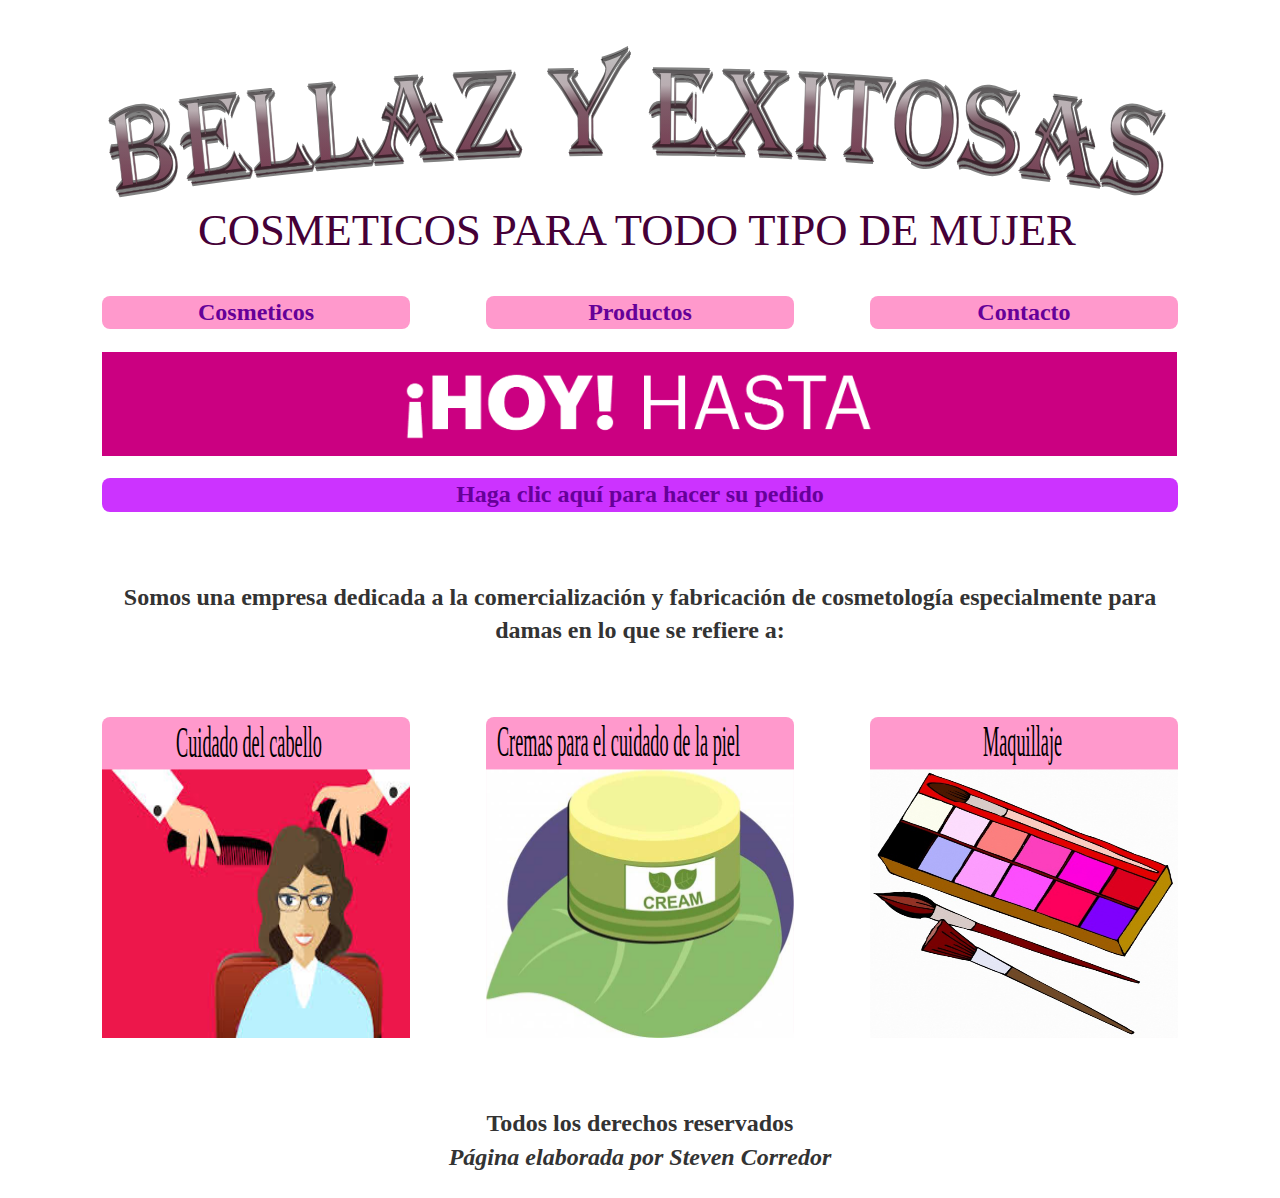
<file: Index.html>
<!doctype html>
<!--[if lt IE 7]> <html class="ie6 oldie"> <![endif]-->
<!--[if IE 7]>    <html class="ie7 oldie"> <![endif]-->
<!--[if IE 8]>    <html class="ie8 oldie"> <![endif]-->
<!--[if gt IE 8]><!-->
<html class="">
<!--<![endif]-->
<head>
<meta charset="utf-8">
<meta name="viewport" content="width=device-width, initial-scale=1">
<title>Cosmeticos</title>
<link href="boilerplate.css" rel="stylesheet" type="text/css">
<link href="estilos.css" rel="stylesheet" type="text/css">
<style type="text/css">
a:link {
    color: #609;
    text-decoration: none;
}
a:hover {
    color: #609;
    text-decoration: underline;
}
a:active {
    color: #609;
    text-decoration: none;
}
a:visited {
    text-decoration: none;
}
</style>
<!-- 
To learn more about the conditional comments around the html tags at the top of the file:
paulirish.com/2008/conditional-stylesheets-vs-css-hacks-answer-neither/

Do the following if you're using your customized build of modernizr (http://www.modernizr.com/):
* insert the link to your js here
* remove the link below to the html5shiv
* add the "no-js" class to the html tags at the top
* you can also remove the link to respond.min.js if you included the MQ Polyfill in your modernizr build 
-->
<!--[if lt IE 9]>
<script src="//html5shiv.googlecode.com/svn/trunk/html5.js"></script>
<![endif]-->
<script src="respond.min.js"></script>
<!--The following script tag downloads a font from the Adobe Edge Web Fonts server for use within the web page. We recommend that you do not modify it.--><script>var __adobewebfontsappname__="dreamweaver"</script><script src="http://use.edgefonts.net/allan:n7:default;volkhov:n7:default.js" type="text/javascript"></script>
</head>
<body>

<div class="gridContainer clearfix">

   <header id="encabezado" class="fluid"><img src="Imagenes/Logo-01.svg"  alt="Logo"/></header>
   
   <nav id="navegacion" class="fluid"> <ul id="menu" class="fluid fluidList"><li class="fluid elemento_menu zeroMargin_tablet zeroMargin_desktop"><a href="Index.html.html" target="_self">Cosmeticos</a></li><li class="fluid elemento_menu"><a href="Productos.html" target="_self">Productos</a></li> <li class="fluid elemento_menu"><a href="Contacto.html" target="_self">Contacto</a></li>  </ul> </nav>
   
   <article id="blanco" class="fluid">.</article>
   
   <article id="banner" class="fluid"><img src="Imagenes/Banner.gif"  alt="banner_descuento"/></article>
   
   <article id="blanco" class="fluid">.</article>
   
   <nav id="haga_pedido" class="fluid"> <ul id="enlace_pedido" class="fluid fluidList">  <li id="pedido" class="fluid"><a href="Contacto.html#Datos_pedido">Haga clic aquí para hacer su pedido</a></li> </ul> </nav></article>
  
   <article id="blanco" class="fluid">.</article>
   <article id="blanco" class="fluid">.</article>

   <article id="lineas_productos" class="fluid"><p id="bienvenida" class="fluid">Somos una empresa dedicada a la comercialización y fabricación de cosmetología especialmente para damas en lo que se refiere a:</p></article>
  
   <article id="blanco" class="fluid">.</article>
   <article id="blanco" class="fluid">.</article>

    <nav id="tipos_productos" class="fluid"> <ul id="lineas" class="fluid fluidList">  <li class="fluid elemento_menu zeroMargin_tablet zeroMargin_desktop"><a href="Productos.html#Linea_cuidado_cabello"><img src="Imagenes/Cabello.svg" alt="Cabello"/></a></li><li class="fluid elemento_menu"><a href="Productos.html#Linea_cremas"><img src="Imagenes/Manos.svg" alt="Manos"/></a></li><li class="fluid elemento_menu"><a href="Productos.html#Linea_maquillaje"><img src="Imagenes/Ojos.svg" alt="Ojos"/></a></li> </ul> </nav>
   
   <article id="blanco" class="fluid">.</article>
   <article id="blanco" class="fluid">.</article>

   <article id="lineas_productos" class="fluid"><p id="bienvenida" class="fluid">Todos los derechos reservados<br><em>Página elaborada por Steven Corredor</em></p></article>
    
</div>
</body>
</html>
</file>
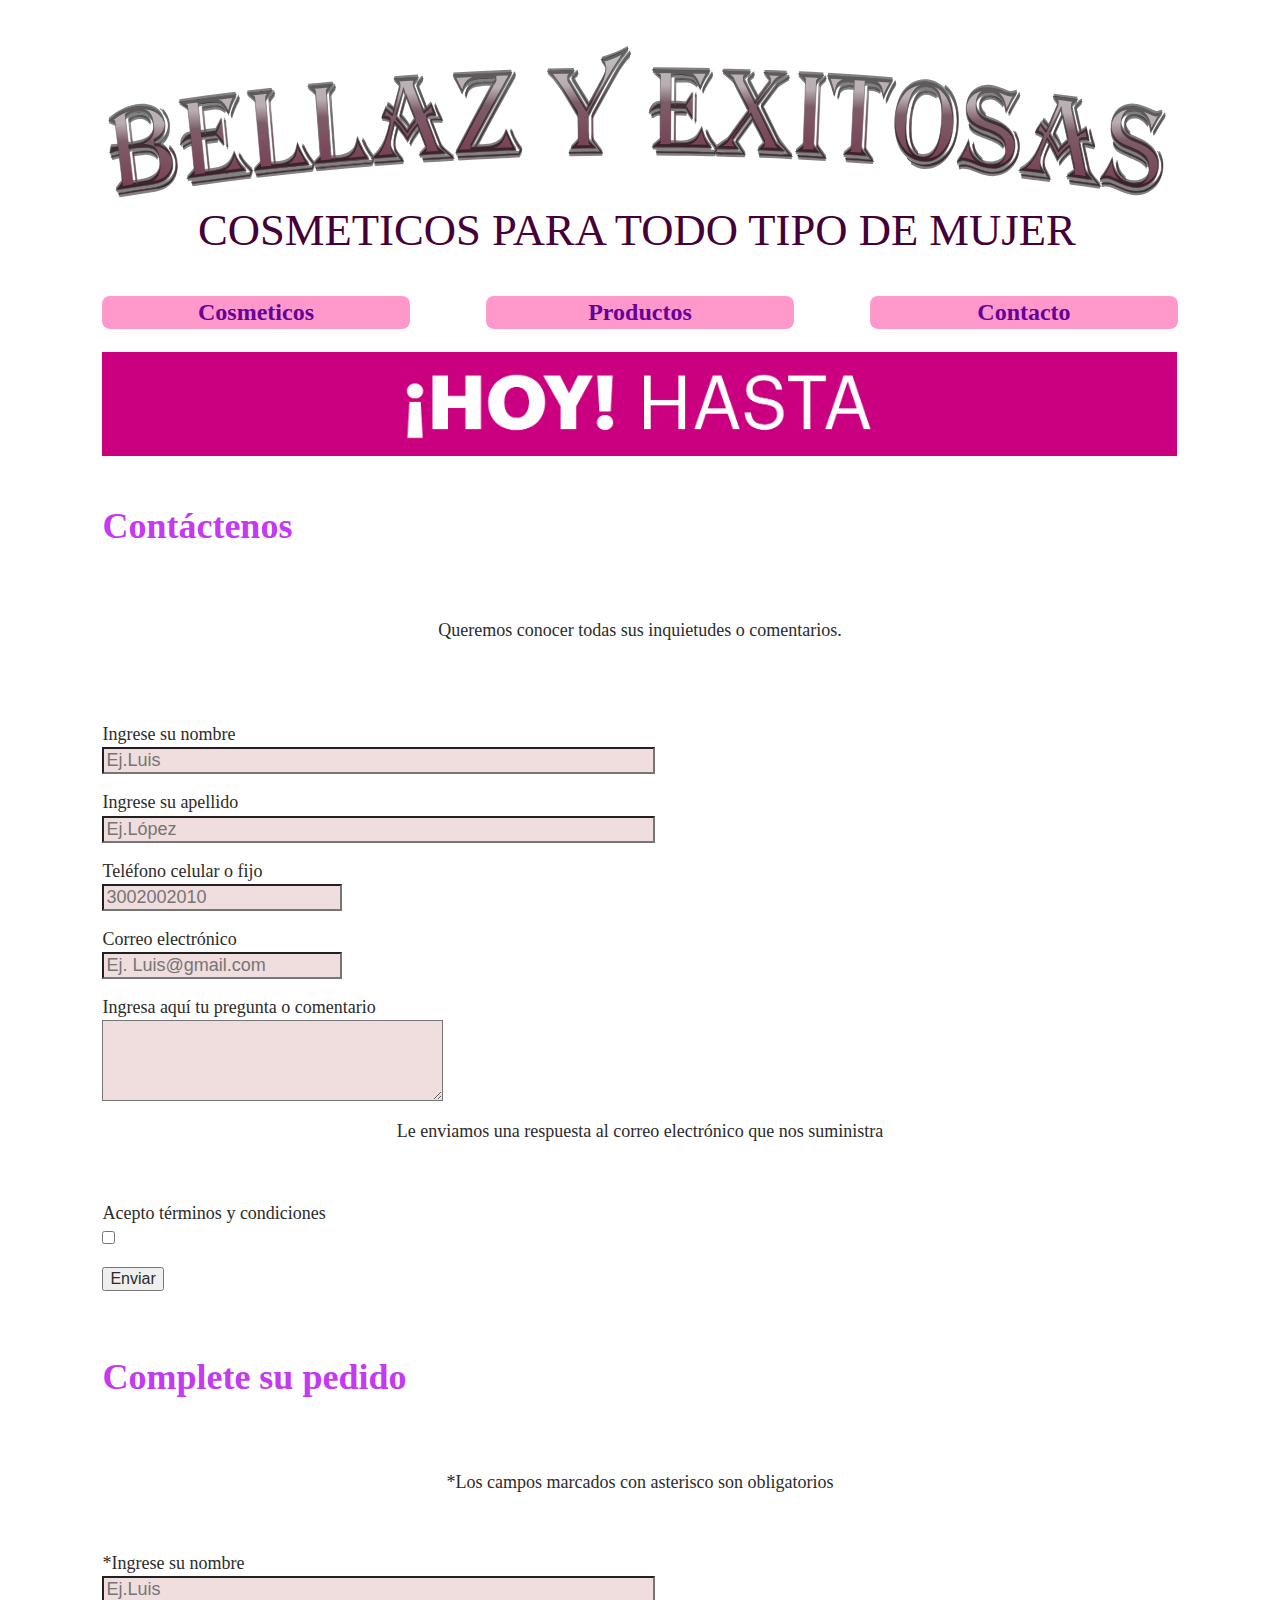
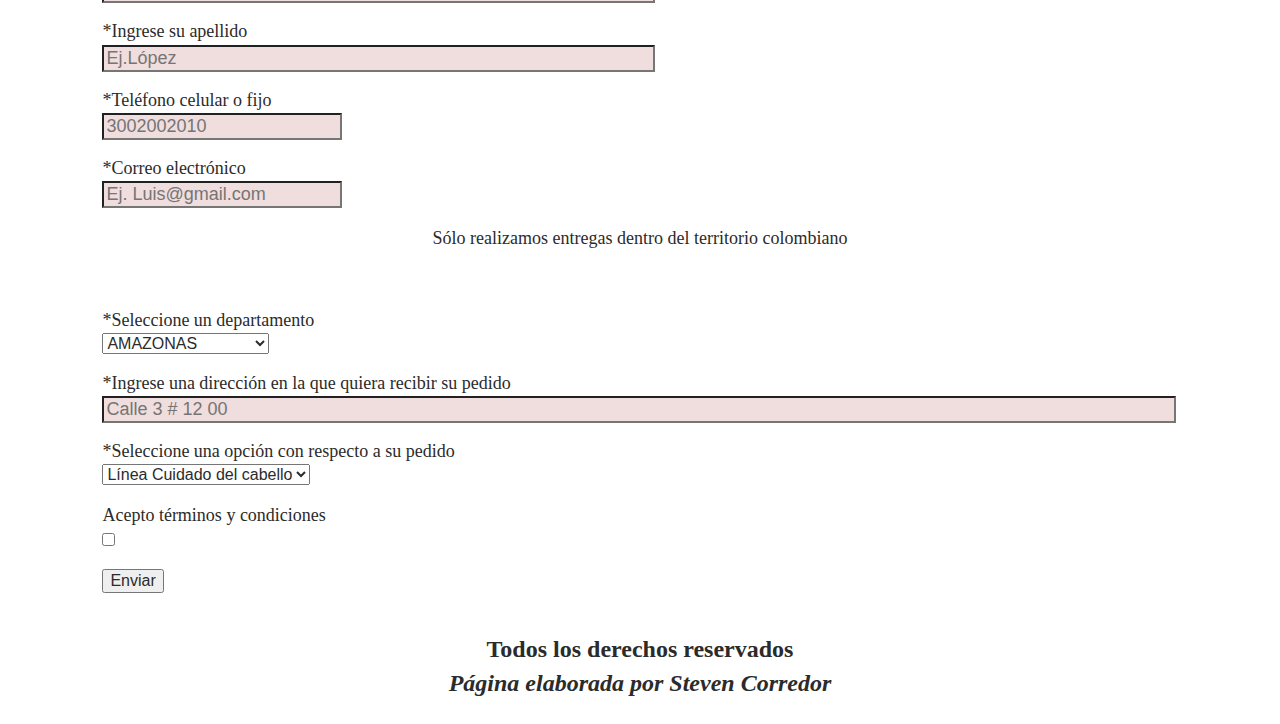
<file: Contacto.html>
<!doctype html>
<!--[if lt IE 7]> <html class="ie6 oldie"> <![endif]-->
<!--[if IE 7]>    <html class="ie7 oldie"> <![endif]-->
<!--[if IE 8]>    <html class="ie8 oldie"> <![endif]-->
<!--[if gt IE 8]><!-->
<html class="">
<!--<![endif]-->
<head>
<meta charset="utf-8">
<meta name="viewport" content="width=device-width, initial-scale=1">
<title>Productos</title>
<link href="boilerplate.css" rel="stylesheet" type="text/css">
<link href="estilos2.css" rel="stylesheet" type="text/css">
<style type="text/css">
a:link {
    color: #609;
    text-decoration: none;
}
a:visited {
    text-decoration: none;
}
a:hover {
    text-decoration: underline;
    color: #609;
}
a:active {
    text-decoration: none;
    color: #609;
}
</style>
<!-- 
To learn more about the conditional comments around the html tags at the top of the file:
paulirish.com/2008/conditional-stylesheets-vs-css-hacks-answer-neither/

Do the following if you're using your customized build of modernizr (http://www.modernizr.com/):
* insert the link to your js here
* remove the link below to the html5shiv
* add the "no-js" class to the html tags at the top
* you can also remove the link to respond.min.js if you included the MQ Polyfill in your modernizr build 
-->
<!--[if lt IE 9]>
<script src="//html5shiv.googlecode.com/svn/trunk/html5.js"></script>
<![endif]-->
<script src="respond.min.js"></script>
<script src="jQueryAssets/jquery-1.8.3.min.js" type="text/javascript"></script>

<!--The following script tag downloads a font from the Adobe Edge Web Fonts server for use within the web page. We recommend that you do not modify it.--><script>
var __adobewebfontsappname__="dreamweaver"
</script><script src="http://use.edgefonts.net/allan:n7:default;volkhov:n4,n7:default.js" type="text/javascript"></script>
</head>
<body>

<div class="gridContainer clearfix">

   <header id="encabezado" class="fluid"><img src="Imagenes/Logo-01.svg"  alt="Logo"/></header>
   
   <nav id="navegacion" class="fluid"> <ul id="menu" class="fluid fluidList"><li class="fluid elemento_menu zeroMargin_tablet zeroMargin_desktop"><a href="Index.html.html" target="_self">Cosmeticos</a></li><li class="fluid elemento_menu"><a href="Productos.html" target="_self">Productos</a></li><li class="fluid elemento_menu"><a href="Contacto.html" target="_self">Contacto</a></li>  </ul> </nav>
   
   <article id="blanco" class="fluid">.</article>
   
   <article id="banner" class="fluid"><img src="Imagenes/Banner.gif"  alt="banner_descuento"/></article>
   
   <article id="blanco" class="fluid">.</article>
   <article id="blanco" class="fluid">.</article>

<article class="Productos" id="cuerpo"><h1 style="color: #C43AF2; text-align: left;">Contáctenos</h1></br><p align="center">Queremos conocer todas sus inquietudes o comentarios.</p></article>

   <article id="blanco" class="fluid">.</article>
   <article id="blanco" class="fluid">.</article>
   
<article id="Formulario_Comentarios" class="fluid">
<form autocomplete="on" name="Comentarios">
<p>
<label class="Productos" id="cuerpo">Ingrese su nombre<br>
<input type="text" placeholder="Ej.Luis" name="Nombre" size="50px" required></label>
</p>
<p>
<label class="Productos" id="cuerpo">Ingrese su apellido<br>
<input type="text" placeholder="Ej.López" name="Apellido" size="50px" required></label>
</p>
<p>
<label class="Productos" id="cuerpo">Teléfono celular o fijo<br>
<input type="tel" placeholder="3002002010" name="Teléfono" required></label>
</p>
<p>
<label class="Productos" id="cuerpo">Correo electrónico<br>
<input type="email" placeholder="Ej. Luis@gmail.com" name="Email" required></label>
</p>
<p>
<label class="Productos" id="cuerpo">Ingresa aquí tu pregunta o comentario</label><br>
<textarea name="Comentarios" rows="5" cols="40" required></textarea>
</p>
<p class="Productos" id="cuerpo">Le enviamos una respuesta al correo electrónico que nos suministra</p><br>
<p>
<label class="Productos" id="cuerpo">Acepto términos y condiciones<br>
<input type="checkbox" name="terminos" required></label>
</p>
<p>
<input type="submit" value="Enviar">
</p>
</form>
</article>

   <article id="blanco" class="fluid">.</article>
   <article id="blanco" class="fluid">.</article>
   
<article class="Productos" id="cuerpo"><h1 style="color: #C43AF2; text-align: left;" id="Pedido_formulario">Complete su pedido</h1></br><p align="center">*Los campos marcados con asterisco son obligatorios</p></article>

   <article id="blanco" class="fluid">.</article>
   
<article id="Formulario_Pedido" class="fluid">
<form autocomplete="on" name="Pedido" id="Datos_pedido">
<p>
<label class="Productos" id="cuerpo">*Ingrese su nombre<br>
<input type="text" placeholder="Ej.Luis" name="Nombre" size="50px" required></label>
</p>
<p>
<label class="Productos" id="cuerpo">*Ingrese su apellido<br>
<input type="text" placeholder="Ej.López" name="Apellido" size="50px" required></label>
</p>
<p>
<label class="Productos" id="cuerpo">*Teléfono celular o fijo<br>
<input type="tel" placeholder="3002002010" name="Teléfono" required></label>
</p>
<p>
<label class="Productos" id="cuerpo">*Correo electrónico<br>
<input type="email" placeholder="Ej. Luis@gmail.com" name="Email" required></label>
</p>
<p class="Productos" id="cuerpo">Sólo realizamos entregas dentro del territorio colombiano</p><br>
<p>
<label class="Productos" id="cuerpo">*Seleccione un departamento</label><br>
<select required>
<option>AMAZONAS</option> 
<option>ANTIOQUIA</option> 
<option>ARAUCA</option> 
<option>ATLANTICO</option> 
<option>BOLIVAR</option> 
<option>BOYACA</option> 
<option>CALDAS</option> 
<option>CAQUETA</option> 
<option>CASANARE</option> 
<option>CAUCA</option> 
<option>CESAR</option> 
<option>CHOCO</option> 
<option>CORDOBA</option> 
<option>CUNDINAMARCA</option> 
<option>GUAINIA</option> 
<option>GUAJIRA</option> 
<option>GUAVIARE</option> 
<option>HUILA</option> 
<option>MAGDALENA</option> 
<option>META</option> 
<option>N SANTANDER</option> 
<option>NARINO</option> 
<option>PUTUMAYO</option> 
<option>QUINDIO</option> 
<option>RISARALDA</option> 
<option>SAN ANDRES</option> 
<option>SANTANDER</option> 
<option>SUCRE</option> 
<option>TOLIMA</option> 
<option>VALLE DEL CAUCA</option> 
<option>VAUPES</option> 
<option>VICHADA</option>
</select>
</p>
<p>
<label class="Productos" id="cuerpo">*Ingrese una dirección en la que quiera recibir su pedido<br>
<input type="text" placeholder="Calle 3 # 12 00" name="Dirección" size="100px" required></label>
</p>
<p>
<label class="Productos" id="cuerpo">*Seleccione una opción con respecto a su pedido</label><br>
<select required>
<option>Línea Cuidado del cabello</option>
<option>Línea Cremas para la piel</option>
<option>Línea Maquillaje</option>
</select>
</p>
<p>
<label class="Productos" id="cuerpo">Acepto términos y condiciones<br>
<input type="checkbox" name="terminos" required></label>
</p>
<p>
<input type="submit" value="Enviar">
</p>
</form>
</article>

<article id="lineas_productos" class="fluid"><p id="bienvenida" class="fluid">Todos los derechos reservados<br><em>Página elaborada por Steven Corredor</em></p></article>
</div>
</body>
</html>
</file>
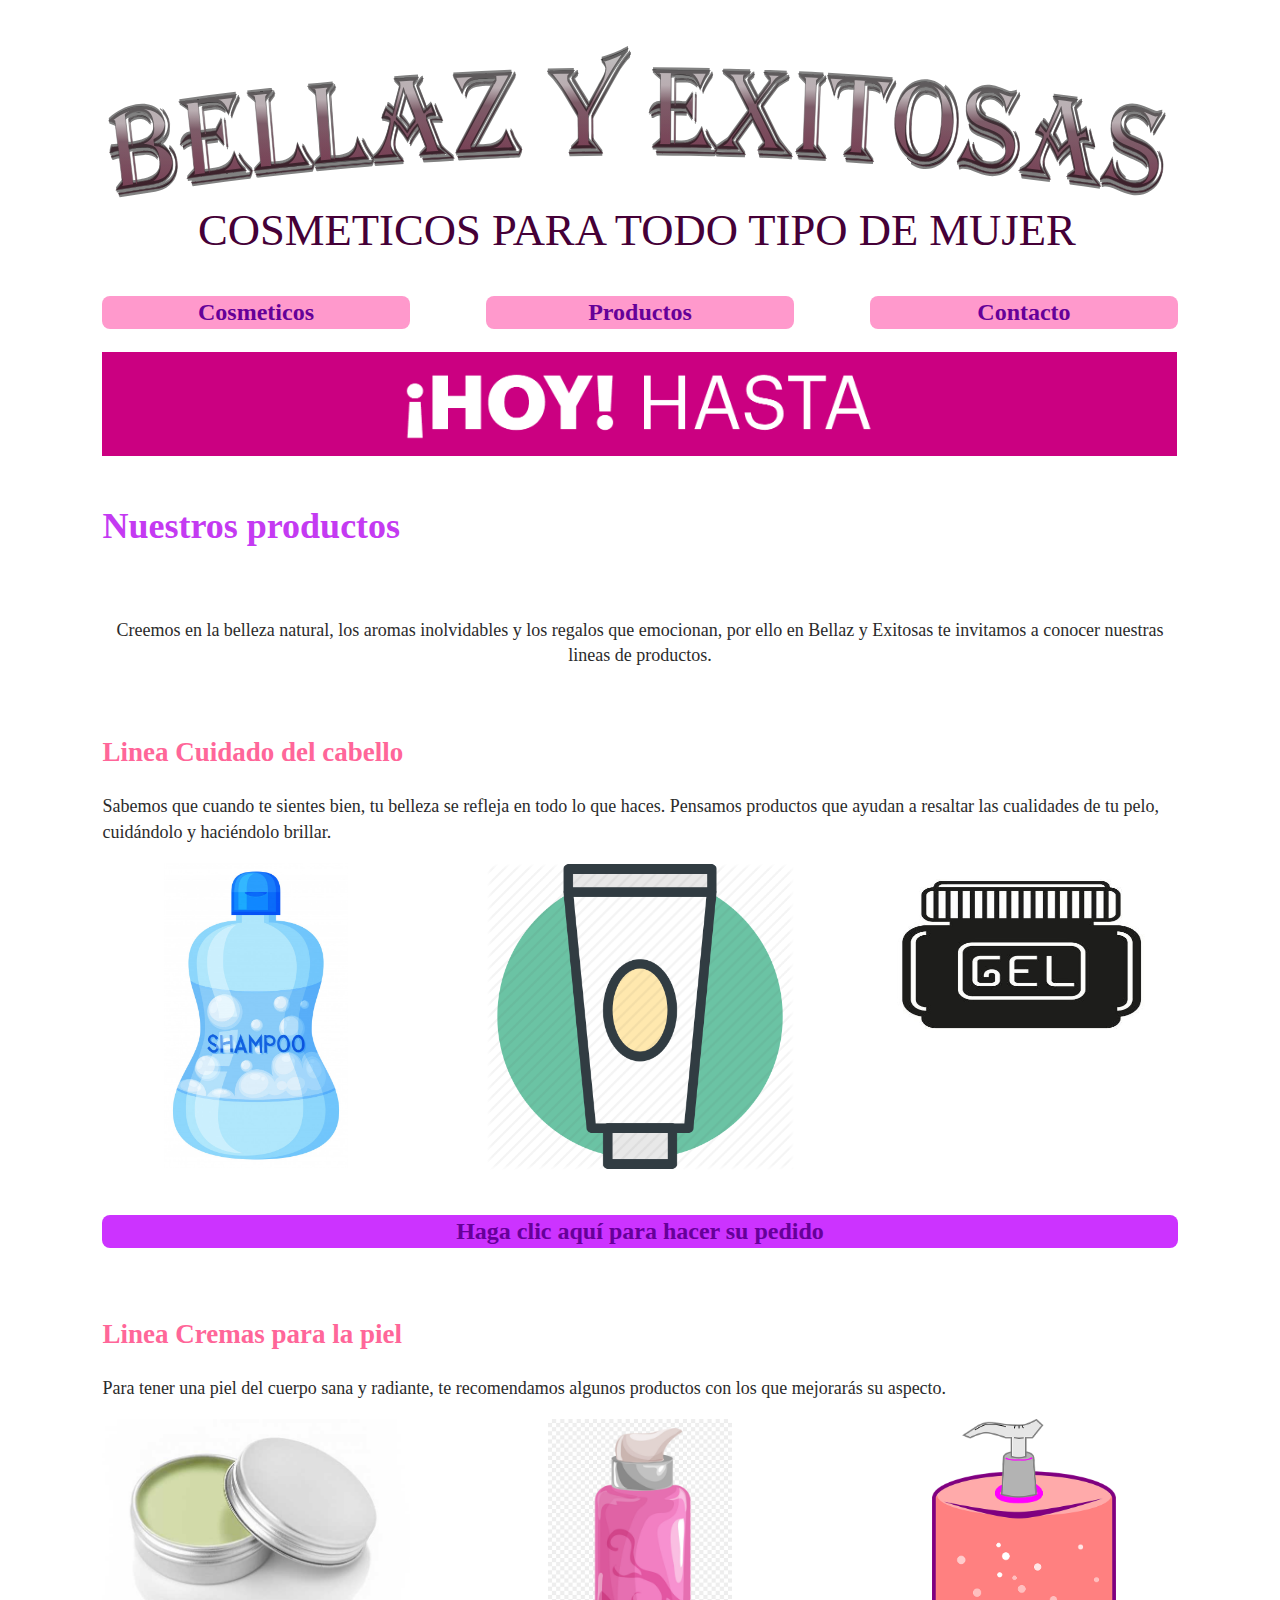
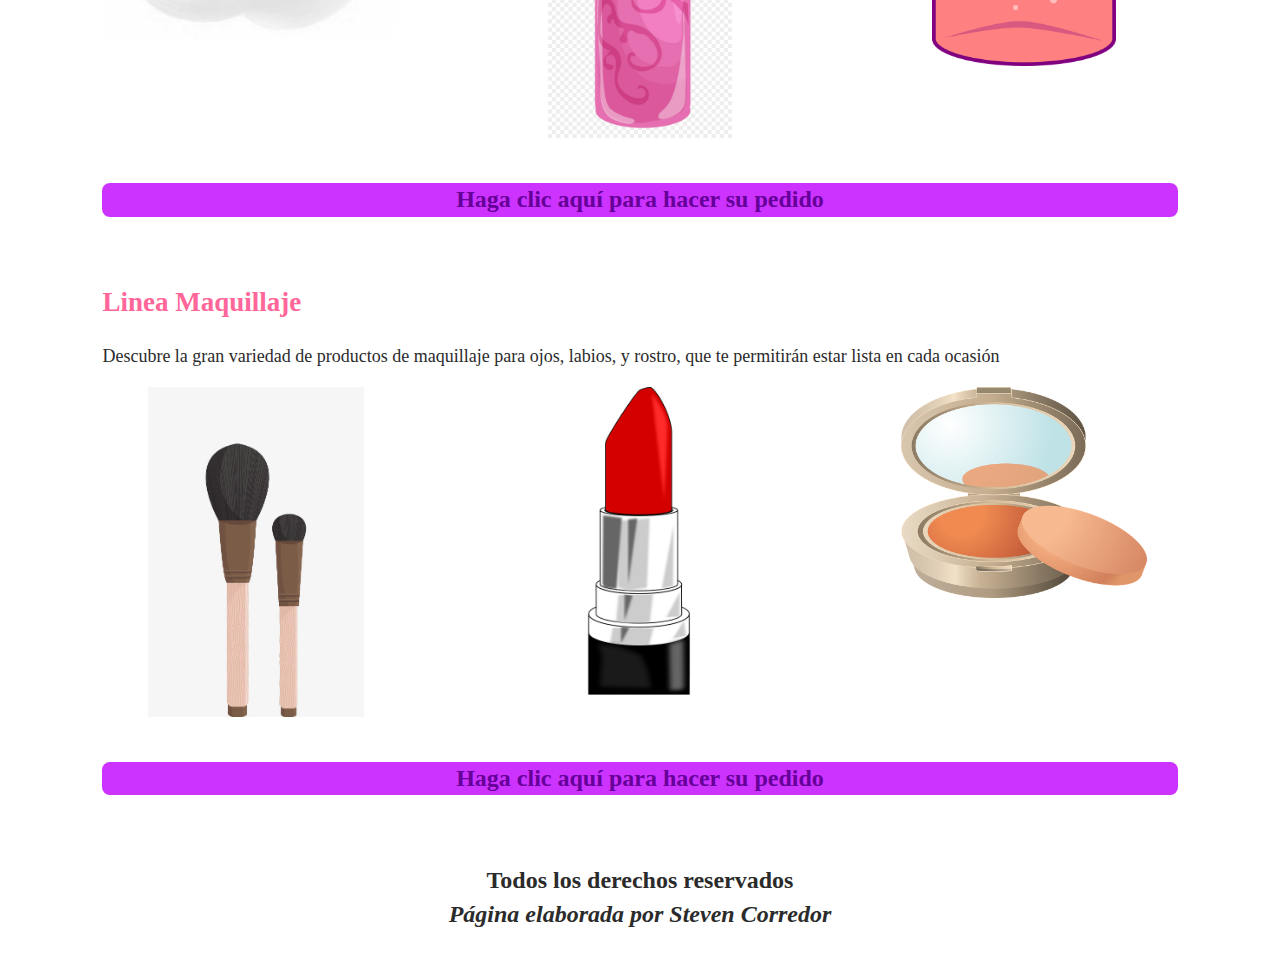
<file: Productos.html>
<!doctype html>
<!--[if lt IE 7]> <html class="ie6 oldie"> <![endif]-->
<!--[if IE 7]>    <html class="ie7 oldie"> <![endif]-->
<!--[if IE 8]>    <html class="ie8 oldie"> <![endif]-->
<!--[if gt IE 8]><!-->
<html class="">
<!--<![endif]-->
<head>
<meta charset="utf-8">
<meta name="viewport" content="width=device-width, initial-scale=1">
<title>Productos</title>
<link href="boilerplate.css" rel="stylesheet" type="text/css">
<link href="estilos2.css" rel="stylesheet" type="text/css">
<style type="text/css">
a:link {
    color: #609;
    text-decoration: none;
}
a:visited {
    text-decoration: none;
}
a:hover {
    text-decoration: underline;
    color: #609;
}
a:active {
    text-decoration: none;
    color: #609;
}
</style>
<!-- 
To learn more about the conditional comments around the html tags at the top of the file:
paulirish.com/2008/conditional-stylesheets-vs-css-hacks-answer-neither/

Do the following if you're using your customized build of modernizr (http://www.modernizr.com/):
* insert the link to your js here
* remove the link below to the html5shiv
* add the "no-js" class to the html tags at the top
* you can also remove the link to respond.min.js if you included the MQ Polyfill in your modernizr build 
-->
<!--[if lt IE 9]>
<script src="//html5shiv.googlecode.com/svn/trunk/html5.js"></script>
<![endif]-->
<script src="respond.min.js"></script>
<script src="jQueryAssets/jquery-1.8.3.min.js" type="text/javascript"></script>

<!--The following script tag downloads a font from the Adobe Edge Web Fonts server for use within the web page. We recommend that you do not modify it.--><script>
var __adobewebfontsappname__="dreamweaver"
</script><script src="http://use.edgefonts.net/allan:n7:default;volkhov:n4,n7:default.js" type="text/javascript"></script>
</head>
<body>

<div class="gridContainer clearfix">

   <header id="encabezado" class="fluid"><img src="Imagenes/Logo-01.svg"  alt="Logo"/></header>
   
   <nav id="navegacion" class="fluid"> <ul id="menu" class="fluid fluidList"><li class="fluid elemento_menu zeroMargin_tablet zeroMargin_desktop"><a href="Index.html.html" target="_self">Cosmeticos</a></li><li class="fluid elemento_menu"><a href="Productos.html" target="_self">Productos</a></li><li class="fluid elemento_menu"><a href="Contacto.html" target="_self">Contacto</a></li>  </ul> </nav>
   
   <article id="blanco" class="fluid">.</article>
   
   <article id="banner" class="fluid"><img src="Imagenes/Banner.gif"  alt="banner_descuento"/></article>
   
   <article id="blanco" class="fluid">.</article>
   <article id="blanco" class="fluid">.</article>

<article class="Productos" id="cuerpo"><h1 style="color: #C43AF2; text-align: left;">Nuestros productos</h1></br><p>Creemos en la belleza natural, los aromas inolvidables y los regalos que emocionan, por ello en Bellaz y Exitosas te invitamos a conocer nuestras lineas de productos.</p>
<br><div class="fluid Productos" id="div1"><h2 style="color:#F69; text-aling: left;" id="Linea_cuidado_cabello">Linea Cuidado del cabello</h2><p style="color:#2B2B2B; text-align:left">Sabemos que cuando te sientes bien, tu belleza se refleja en todo lo que haces. Pensamos productos que ayudan a resaltar las cualidades de tu pelo, cuidándolo y haciéndolo brillar.</p>
</div><div class="fluid Productos" id="div2"><img src="Imagenes/Shampoo.svg" alt="Shampoo" width="60%" height="" title="Shampoo"/></div><div class="fluid Productos" id="div3"><img src="Imagenes/Acondicionador.svg" alt="Acondicionador" title="Acondicionador"/></div><div class="fluid Productos" id="Cabello"><img src="Imagenes/gel.svg" alt="Gel" title="Gel"/></div></article>

   <article id="blanco" class="fluid">.</article>
   <article id="blanco" class="fluid">.</article>
   
   <nav id="haga_pedido" class="fluid"> <ul id="enlace_pedido" class="fluid fluidList">  <li id="pedido" class="fluid"><a href="Contacto.html#Datos_pedido">Haga clic aquí para hacer su pedido</a></li> </ul> </nav></article>
   
   <article id="blanco" class="fluid">.</article>
   <article id="blanco" class="fluid">.</article>

<article class="Productos" id="cuerpo"><div class="fluid Productos" id="div1"><h2 style="color:#F69; text-aling: left;" id="Linea_cremas">Linea Cremas para la piel</h2><p style="color:#2B2B2B; text-align:left">Para tener una piel del cuerpo sana y radiante, te recomendamos algunos productos con los que mejorarás su aspecto.</p>
</div><div class="fluid Productos" id="div2"><img src="Imagenes/Crema_manos.svg" alt="Manos" title="Crema para manos"/></div><div class="fluid Productos" id="div3"><img src="Imagenes/Crema_niñas.svg" alt="Crema_niñas" title="Crema para niñas" width="60%" height=""/></div><div class="fluid Productos" id="Cabello"><img src="Imagenes/Locion_manos.svg" alt="Loción_manos" title="Loción para manos" width="60%" height=""/></div></article>

   <article id="blanco" class="fluid">.</article>
   <article id="blanco" class="fluid">.</article>
   
   <nav id="haga_pedido" class="fluid"> <ul id="enlace_pedido" class="fluid fluidList">  <li id="pedido" class="fluid"><a href="Contacto.html#Datos_pedido">Haga clic aquí para hacer su pedido</a></li> </ul> </nav></article>
   
   <article id="blanco" class="fluid">.</article>
   <article id="blanco" class="fluid">.</article>

<article class="Productos" id="cuerpo"><div class="fluid Productos" id="div1"><h2 style="color:#F69; text-aling: left;" id="Linea_maquillaje">Linea Maquillaje</h2><p style="color:#2B2B2B; text-align:left">Descubre la gran variedad de productos de maquillaje para ojos, labios, y rostro, que te permitirán estar lista en cada ocasión</p>
</div><div class="fluid Productos" id="div2"><img src="Imagenes/Brochas_rostro.svg" alt="Brochas" title="Brochas para el rostro" width="70%" height=""/></div><div class="fluid Productos" id="div3"><img src="Imagenes/labial.svg" alt="Labial" title="Labiales" width="50%" height=""/></div><div class="fluid Productos" id="Cabello"><img src="Imagenes/Polvos.svg" alt="Polvos" title="Polvos para el rostro" width="80%" height=""/></div></article>

   <article id="blanco" class="fluid">.</article>
   <article id="blanco" class="fluid">.</article>
   
   <nav id="haga_pedido" class="fluid"> <ul id="enlace_pedido" class="fluid fluidList">  <li id="pedido" class="fluid"><a href="Contacto.html#Datos_pedido">Haga clic aquí para hacer su pedido</a></li> </ul> </nav></article>
   
   <article id="blanco" class="fluid">.</article>
   <article id="blanco" class="fluid">.</article>

<article id="lineas_productos" class="fluid"><p id="bienvenida" class="fluid">Todos los derechos reservados<br><em>Página elaborada por Steven Corredor</em></p></article>

</div>
</body>
</html>
</file>
<file: boilerplate.css>
/*
/*
 * HTML5 ✰ Boilerplate v3.0.2
 *
 * What follows is the result of much research on cross-browser styling.
 * Credit left inline and big thanks to Nicolas Gallagher, Jonathan Neal,
 * Kroc Camen, and the H5BP dev community and team.
 *
 * Detailed information about this CSS: h5bp.com/css
 * 
 * Dreamweaver modifications:
 * 1. Commented out selection highlight
 * 2. Removed media queries section (we add our own in a separate file)
 *
 * ==|== normalize ==========================================================
 */


/* =============================================================================
   HTML5 display definitions
   ========================================================================== */

article, aside, details, figcaption, figure, footer, header, hgroup, nav, section { display: block; }
audio, canvas, video { display: inline-block; *display: inline; *zoom: 1; }
audio:not([controls]) { display: none; }
[hidden] { display: none; }

/* =============================================================================
   Base
   ========================================================================== */

/*
 * 1. Correct text resizing oddly in IE6/7 when body font-size is set using em units
 * 2. Prevent iOS text size adjust on device orientation change, without disabling user zoom: h5bp.com/g
 */

html { font-size: 100%; -webkit-text-size-adjust: 100%; -ms-text-size-adjust: 100%; }

html, button, input, select, textarea {
    color: #2B2B2B;
}

body { margin: 0; font-size: 1em; line-height: 1.4; }

/* 
 * Remove text-shadow in selection highlight: h5bp.com/i
 * These selection declarations have to be separate
 * Also: hot pink! (or customize the background color to match your design)
 */

/* Dreamweaver: uncomment these if you do want to customize the selection highlight
 *::-moz-selection { background: #fe57a1; color: #fff; text-shadow: none; }
 *::selection { background: #fe57a1; color: #fff; text-shadow: none; }
 */

/* =============================================================================
   Links
   ========================================================================== */

a { color: #00e; }
a:visited { color: #551a8b; }
a:hover { color: #06e; }
a:focus { outline: thin dotted; }

/* Improve readability when focused and hovered in all browsers: h5bp.com/h */
a:hover, a:active {
    outline: 0;
    color: #F39;
}


/* =============================================================================
   Typography
   ========================================================================== */

abbr[title] { border-bottom: 1px dotted; }

b, strong {
    font-weight: bold;
    font-size: medium;
}

blockquote { margin: 1em 40px; }

dfn { font-style: italic; }

hr { display: block; height: 1px; border: 0; border-top: 1px solid #ccc; margin: 1em 0; padding: 0; }

ins { background: #ff9; color: #000; text-decoration: none; }

mark { background: #ff0; color: #000; font-style: italic; font-weight: bold; }

/* Redeclare monospace font family: h5bp.com/j */
pre, code, kbd, samp { font-family: monospace, serif; _font-family: 'courier new', monospace; font-size: 1em; }

/* Improve readability of pre-formatted text in all browsers */
pre { white-space: pre; white-space: pre-wrap; word-wrap: break-word; }

q { quotes: none; }
q:before, q:after { content: ""; content: none; }

small { font-size: 85%; }

/* Position subscript and superscript content without affecting line-height: h5bp.com/k */
sub, sup { font-size: 75%; line-height: 0; position: relative; vertical-align: baseline; }
sup { top: -0.5em; }
sub { bottom: -0.25em; }


/* =============================================================================
   Lists
   ========================================================================== */

ul, ol { margin: 1em 0; padding: 0 0 0 40px; }
dd { margin: 0 0 0 40px; }
nav ul, nav ol { list-style: none; list-style-image: none; margin: 0; padding: 0; }


/* =============================================================================
   Embedded content
   ========================================================================== */

/*
 * 1. Improve image quality when scaled in IE7: h5bp.com/d
 * 2. Remove the gap between images and borders on image containers: h5bp.com/i/440
 */

img { border: 0; -ms-interpolation-mode: bicubic; vertical-align: middle; }

/*
 * Correct overflow not hidden in IE9
 */

svg:not(:root) { overflow: hidden; }


/* =============================================================================
   Figures
   ========================================================================== */

figure { margin: 0; }


/* =============================================================================
   Forms
   ========================================================================== */

form { margin: 0; }
fieldset { border: 0; margin: 0; padding: 0; }

/* Indicate that 'label' will shift focus to the associated form element */
label { cursor: pointer; }

/*
 * 1. Correct color not inheriting in IE6/7/8/9
 * 2. Correct alignment displayed oddly in IE6/7
 */

legend { border: 0; *margin-left: -7px; padding: 0; white-space: normal; }

/*
 * 1. Correct font-size not inheriting in all browsers
 * 2. Remove margins in FF3/4 S5 Chrome
 * 3. Define consistent vertical alignment display in all browsers
 */

button, input, select, textarea { font-size: 100%; margin: 0; vertical-align: baseline; *vertical-align: middle; }

/*
 * 1. Define line-height as normal to match FF3/4 (set using !important in the UA stylesheet)
 */

button, input { line-height: normal; }

/*
 * 1. Display hand cursor for clickable form elements
 * 2. Allow styling of clickable form elements in iOS
 * 3. Correct inner spacing displayed oddly in IE7 (doesn't effect IE6)
 */

button, input[type="button"], input[type="reset"], input[type="submit"] { cursor: pointer; -webkit-appearance: button; *overflow: visible; }

/*
 * Re-set default cursor for disabled elements
 */

button[disabled], input[disabled] { cursor: default; }

/*
 * Consistent box sizing and appearance
 */

input[type="checkbox"], input[type="radio"] { box-sizing: border-box; padding: 0; *width: 13px; *height: 13px; }
input[type="search"] { -webkit-appearance: textfield; -moz-box-sizing: content-box; -webkit-box-sizing: content-box; box-sizing: content-box; }
input[type="search"]::-webkit-search-decoration, input[type="search"]::-webkit-search-cancel-button { -webkit-appearance: none; }

/*
 * Remove inner padding and border in FF3/4: h5bp.com/l
 */

button::-moz-focus-inner, input::-moz-focus-inner { border: 0; padding: 0; }

/*
 * 1. Remove default vertical scrollbar in IE6/7/8/9
 * 2. Allow only vertical resizing
 */

textarea { overflow: auto; vertical-align: top; resize: vertical; }

/* Colors for form validity */
input:valid, textarea:valid {  }
input:invalid, textarea:invalid { background-color: #f0dddd; }


/* =============================================================================
   Tables
   ========================================================================== */
/* 
 * 'border-collapse: collapse;' needs to be overridden in designs having tables with rounded corners and drop shadows.
*/
table { border-collapse: collapse; border-spacing: 0; }
td { vertical-align: top; }

/* =============================================================================
   Chrome Frame Prompt
   ========================================================================== */

.chromeframe { margin: 0.2em 0; background: #ccc; color: black; padding: 0.2em 0; }


/* ==|== primary styles =====================================================
   Author:
   ========================================================================== */
















/* ==|== non-semantic helper classes ========================================
   Please define your styles before this section.
   ========================================================================== */

/* For image replacement */
.ir { display: block; border: 0; text-indent: -999em; overflow: hidden; background-color: transparent; background-repeat: no-repeat; text-align: left; direction: ltr; *line-height: 0; }
.ir br { display: none; }

/* Hide from both screenreaders and browsers: h5bp.com/u */
.hidden { display: none !important; visibility: hidden; }

/* Hide only visually, but have it available for screenreaders: h5bp.com/v */
.visuallyhidden { border: 0; clip: rect(0 0 0 0); height: 1px; margin: -1px; overflow: hidden; padding: 0; position: absolute; width: 1px; }

/* Extends the .visuallyhidden class to allow the element to be focusable when navigated to via the keyboard: h5bp.com/p */
.visuallyhidden.focusable:active, .visuallyhidden.focusable:focus { clip: auto; height: auto; margin: 0; overflow: visible; position: static; width: auto; }

/* Hide visually and from screenreaders, but maintain layout */
.invisible { visibility: hidden; }

/* Contain floats: h5bp.com/q */
.clearfix:before, .clearfix:after { content: ""; display: table; }
.clearfix:after { clear: both; }
.clearfix { *zoom: 1; }


/* ==|== print styles =======================================================
   Print styles.
   Inlined to avoid required HTTP connection: h5bp.com/r
   ========================================================================== */

@media print {
  * { background: transparent !important; color: black !important; box-shadow:none !important; text-shadow: none !important; filter:none !important; -ms-filter: none !important; } /* Black prints faster: h5bp.com/s */
  a, a:visited { text-decoration: underline; }
  a[href]:after { content: " (" attr(href) ")"; }
  abbr[title]:after { content: " (" attr(title) ")"; }
  .ir a:after, a[href^="javascript:"]:after, a[href^="#"]:after { content: ""; }  /* Don't show links for images, or javascript/internal links */
  pre, blockquote { border: 1px solid #999; page-break-inside: avoid; }
  thead { display: table-header-group; } /* h5bp.com/t */
  tr, img { page-break-inside: avoid; }
  img { max-width: 100% !important; }
  @page { margin: 0.5cm; }
  p, h2, h3 { orphans: 3; widows: 3; }
  h2, h3 { page-break-after: avoid; }
}
</file>
<file: estilos.css>
@charset "utf-8";
/* Simple fluid media
   Note: Fluid media requires that you remove the media's height and width attributes from the HTML
   http://www.alistapart.com/articles/fluid-images/ 
*/
img, object, embed, video {
	max-width: 100%;
}

/* IE 6 does not support max-width so default to width 100% */
.ie6 img {
	width:100%;
}

/*
	Dreamweaver Fluid Grid Properties
	----------------------------------
	dw-num-cols-mobile:		2;
	dw-num-cols-tablet:		3;
	dw-num-cols-desktop:	3;
	dw-gutter-percentage:	25;
	
	Inspiration from "Responsive Web Design" by Ethan Marcotte 
	http://www.alistapart.com/articles/responsive-web-design
	
	and Golden Grid System by Joni Korpi
	http://goldengridsystem.com/
*/

.fluid {
	clear: both;
	margin-left: 0;
	width: 100%;
	float: left;
	display: block;
}

.fluidList {
    list-style:none;
    list-style-image:none;
    margin:0;
    padding:0;        
}

/* Mobile Layout: 480px and below. */
  
.gridContainer {
	margin-left: auto;
	margin-right: auto;
	width: 81.9%;
	padding-left: 4.55%;
	padding-right: 4.55%;
	clear: none;
	float: none;
}
#encabezado {
}
#navegacion {
}
.navegacion {
}
#menu {
}
.elemento_menu {
width: 100%;
clear: both;
margin-left: 0;
}
#banner {
}
#blanco {
}
#haga_pedido {
}
#enlace_pedido {
}
#pedido {
}
#lineas_productos {
}
#bienvenida {
}
#tipos_productos {
}
#lineas {
}
.zeroMargin_mobile {
margin-left: 0;
}
.hide_mobile {
display: none;
}

/* Tablet Layout: 481px to 768px. Inherits styles from: Mobile Layout. */

@media only screen and (min-width: 481px) {

.gridContainer {
	width: 86.8%;
	padding-left: 3.1%;
	padding-right: 3.1%;
	clear: none;
	float: none;
	margin-left: auto;
}
#encabezado {
}
#navegacion {
}
.navegacion {
}
#menu {
}
.elemento_menu {
width: 28.5714%;
margin-left: 7.1428%;
clear: none;
}
#banner {
}
#blanco {
}
#haga_pedido {
}
#enlace_pedido {
}
#pedido {
}
#lineas_productos {
}
#bienvenida {
}
#tipos_productos {
}
#lineas {
}
.hide_tablet {
display: none;
}
.zeroMargin_tablet {
margin-left: 0;
}
}

/* Desktop Layout: 769px to a max of 1232px.  Inherits styles from: Mobile Layout and Tablet Layout. */

@media only screen and (min-width: 769px) {

.gridContainer {
	width: 84%;
	max-width: 1232px;
	padding-left: 3%;
	padding-right: 3%;
	margin: auto;
	clear: none;
	float: none;
	margin-left: auto;
}
#encabezado {
}
#navegacion {
}
.navegacion {
}
#menu {
}
.elemento_menu {
width: 28.5714%;
clear: none;
margin-left: 7.1428%;
}
#banner {
}
#blanco {
}
#haga_pedido {
}
#enlace_pedido {
}
#pedido {
}
#lineas_productos {
}
#bienvenida {
}
#tipos_productos {
}
#lineas {
}
.zeroMargin_desktop {
margin-left: 0;
}
.hide_desktop {
display: none;
}
}.fluid.elemento_menu    {
    text-align: center;
    font-style: normal;
    font-weight: 700;
    font-family: allan;
    border-radius: 8px;
    font-size: x-large;
    background-color: #FF99CC;
}
.gridContainer.clearfix #tipos_productos #lineas .fluid.elemento_menu.zeroMargin_tablet.zeroMargin_desktop {

}

.gridContainer.clearfix #blanco {
    text-shadow: 0px 0px;
    color: #FFFFFF;
}
.gridContainer.clearfix #haga_pedido #enlace_pedido #pedido {
    text-align: center;
    background-color: #CC33FF;
    font-style: normal;
    font-weight: 700;
    font-family: allan;
    border-radius: 8px;
    font-size: x-large;
    border-color: #CC0066;
}
.gridContainer.clearfix #lineas_productos #bienvenida {
    font-family: volkhov;
    font-style: normal;
    font-weight: 700;
    font-size: x-large;
    text-align: center;
    color: #333333;
}
</file>
<file: estilos2.css>
@charset "utf-8";
/* Simple fluid media
   Note: Fluid media requires that you remove the media's height and width attributes from the HTML
   http://www.alistapart.com/articles/fluid-images/ 
*/
img, object, embed, video {
	max-width: 100%;
}

/* IE 6 does not support max-width so default to width 100% */
.ie6 img {
	width:100%;
}

/*
	Dreamweaver Fluid Grid Properties
	----------------------------------
	dw-num-cols-mobile:		2;
	dw-num-cols-tablet:		3;
	dw-num-cols-desktop:	3;
	dw-gutter-percentage:	25;
	
	Inspiration from "Responsive Web Design" by Ethan Marcotte 
	http://www.alistapart.com/articles/responsive-web-design
	
	and Golden Grid System by Joni Korpi
	http://goldengridsystem.com/
*/

.fluid {
    clear: both;
    margin-left: 0;
    width: 100%;
    float: left;
    display: block;
}

.fluidList {
    list-style:none;
    list-style-image:none;
    margin:0;
    padding:0;        
}

/* Mobile Layout: 480px and below. */
  
.gridContainer {
	margin-left: auto;
	margin-right: auto;
	width: 81.9%;
	padding-left: 4.55%;
	padding-right: 4.55%;
	clear: none;
	float: none;
}
#encabezado {
}
#navegacion {
}
.navegacion {
}
#menu {
}
.elemento_menu {
width: 100%;
clear: both;
margin-left: 0;
}
#banner {
}
#blanco {
}
#haga_pedido {
}
#enlace_pedido {
}
#pedido {
}
#tipos_productos {
}
#lineas {
}
#cuerpo {
    font-family: volkhov;
    font-size: large;
    font-style: normal;
    font-weight: 400;
    text-align: center;
}
.Productos {
}
#Cabello {
width: 44.4444%;
margin-left: 0;
clear: both;
}
#div1 {
    width: 100%;
    margin-left: 0;
    clear: both;
    color: #FF0033;
}
#div2 {
width: 44.4444%;
margin-left: 0;
clear: both;
}
#div3 {
width: 44.4444%;
margin-left: 11.1111%;
clear: none;
}
#Formulario_Comentarios {
}
.zeroMargin_mobile {
margin-left: 0;
}
.hide_mobile {
display: none;
}

/* Tablet Layout: 481px to 768px. Inherits styles from: Mobile Layout. */

@media only screen and (min-width: 481px) {

.gridContainer {
	width: 86.8%;
	padding-left: 3.1%;
	padding-right: 3.1%;
	clear: none;
	float: none;
	margin-left: auto;
}
#encabezado {
}
#navegacion {
}
.navegacion {
}
#menu {
}
.elemento_menu {
width: 28.5714%;
margin-left: 7.1428%;
clear: none;
}
#banner {
}
#blanco {
}
#haga_pedido {
}
#enlace_pedido {
}
#pedido {
}
#tipos_productos {
}
#lineas {
}
#cuerpo {
}
.Productos {
}
#Cabello {
width: 28.5714%;
clear: none;
margin-left: 7.1428%;
}
#div1 {
width: 100%;
clear: both;
margin-left: 0;
}
#div2 {
width: 28.5714%;
clear: both;
margin-left: 0;
}
#div3 {
width: 28.5714%;
clear: none;
margin-left: 7.1428%;
}
#Formulario_Comentarios {
}
.hide_tablet {
display: none;
}
.zeroMargin_tablet {
margin-left: 0;
}
}

/* Desktop Layout: 769px to a max of 1232px.  Inherits styles from: Mobile Layout and Tablet Layout. */

@media only screen and (min-width: 769px) {

.gridContainer {
	width: 84%;
	max-width: 1232px;
	padding-left: 3%;
	padding-right: 3%;
	margin: auto;
	clear: none;
	float: none;
	margin-left: auto;
}
#encabezado {
}
#navegacion {
}
.navegacion {
}
#menu {
}
.elemento_menu {
width: 28.5714%;
clear: none;
margin-left: 7.1428%;
}
#banner {
}
#blanco {
}
#haga_pedido {
}
#enlace_pedido {
}
#pedido {
}
#tipos_productos {
}
#lineas {
}
#cuerpo {
}
.Productos {
}
#Cabello {
width: 28.5714%;
clear: none;
margin-left: 7.1428%;
}
#div1 {
    width: 100%;
    clear: both;
    margin-left: 0;
    text-align: left;
}
#div2 {
width: 28.5714%;
clear: both;
margin-left: 0;
}
#div3 {
width: 28.5714%;
clear: none;
margin-left: 7.1428%;
}
#Formulario_Comentarios {
}
.zeroMargin_desktop {
margin-left: 0;
}
.hide_desktop {
display: none;
}
}.fluid.elemento_menu    {
    text-align: center;
    font-style: normal;
    font-weight: 700;
    font-family: allan;
    border-radius: 8px;
    font-size: x-large;
    background-color: #FF99CC;
}
.gridContainer.clearfix #tipos_productos #lineas .fluid.elemento_menu.zeroMargin_tablet.zeroMargin_desktop {

}

.gridContainer.clearfix #blanco {
    text-shadow: 0px 0px;
    color: #FFFFFF;
}
.gridContainer.clearfix #haga_pedido #enlace_pedido #pedido {
    text-align: center;
    background-color: #CC33FF;
    font-style: normal;
    font-weight: 700;
    font-family: allan;
    border-radius: 8px;
    font-size: x-large;
    border-color: #CC0066;
}
.gridContainer.clearfix #lineas_productos #bienvenida {
    font-style: normal;
    font-weight: 700;
    font-family: volkhov;
    font-size: x-large;
    text-align: center;
}
</file>
